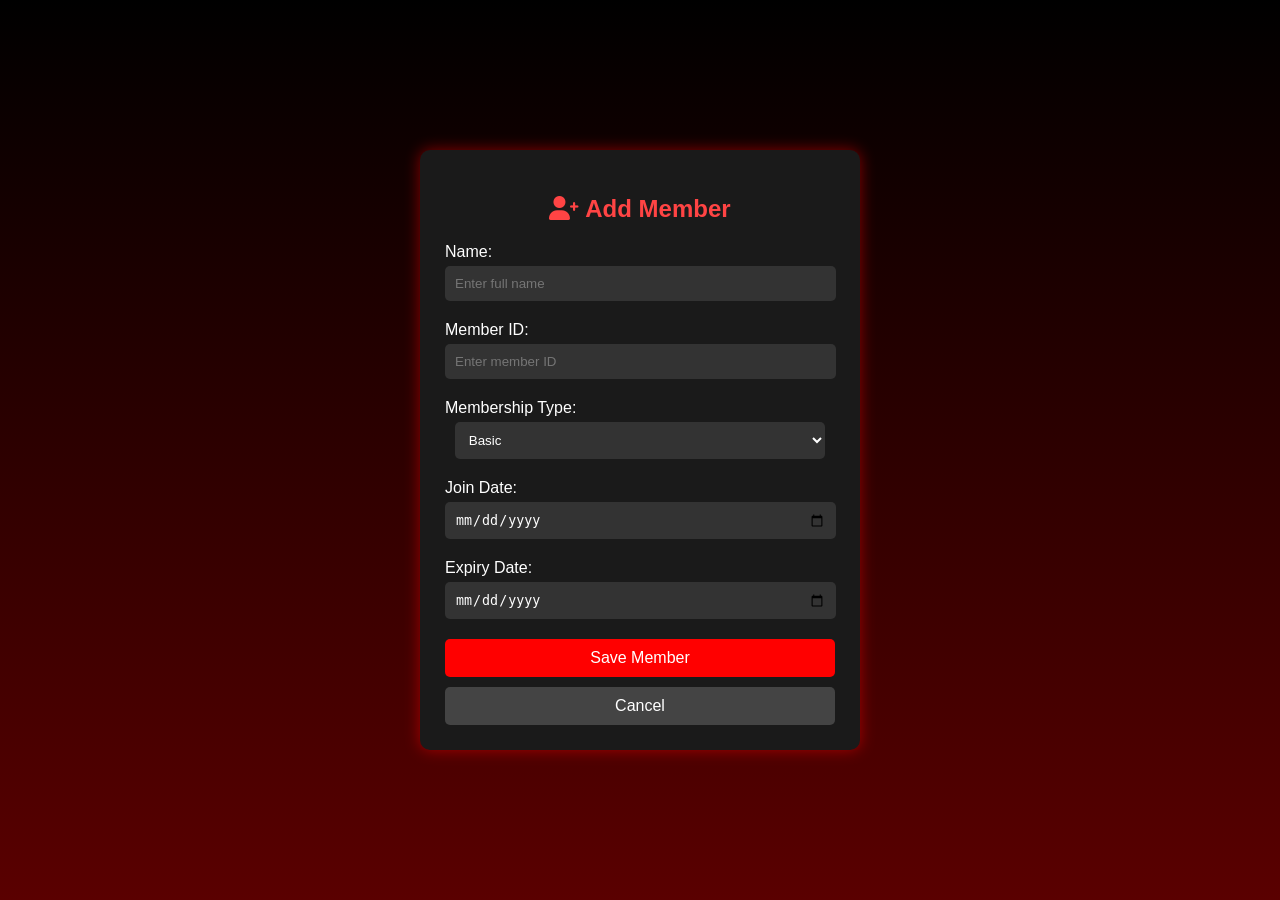
<file: addmember.html>
<!DOCTYPE html>
<html lang="en">
<head>
    <meta charset="UTF-8">
    <meta name="viewport" content="width=device-width, initial-scale=1.0">
    <title>Add Member</title>
    <link rel="stylesheet" href="https://cdnjs.cloudflare.com/ajax/libs/font-awesome/6.0.0/css/all.min.css">
    <style>
        body {
            background: linear-gradient(to bottom, #000000, #5a0000);
            color: #fff;
            font-family: Arial, sans-serif;
            display: flex;
            justify-content: center;
            align-items: center;
            height: 100vh;
            margin: 0;
        }
        .container {
            background: #1a1a1a;
            padding: 25px;
            border-radius: 10px;
            box-shadow: 0px 0px 15px rgba(255, 0, 0, 0.5);
            width: 390px;
            text-align: center;
        }
        h2 {
            margin-bottom: 20px;
            color: #ff4444;
        }
        label {
            display: block;
            margin: 10px 0 5px;
            text-align: left;
        }
        input, select {
            width: 95%;
            padding: 10px;
            margin-bottom: 10px;
            border: none;
            border-radius: 5px;
            background: #333;
            color: #fff;
        }
        button {
            width: 100%;
            padding: 10px;
            margin-top: 10px;
            border: none;
            border-radius: 5px;
            cursor: pointer;
            font-size: 16px;
        }
        .save-btn {
            background: #ff0000;
            color: white;
        }
        .save-btn:hover {
            background: #cc0000;
        }
        .cancel-btn {
            background: #444;
            color: white;
        }
        .cancel-btn:hover {
            background: #222;
        }
    </style>
</head>
<body>
    <div class="container">
        <h2><i class="fas fa-user-plus"></i> Add Member</h2>
        <form>
            <label for="name">Name:</label>
            <input type="text" id="name" placeholder="Enter full name" required>
            
            <label for="id">Member ID:</label>
            <input type="text" id="id" placeholder="Enter member ID" required>
            
            <label for="membership">Membership Type:</label>
            <select id="membership">
                <option value="basic">Basic</option>
                <option value="premium">Premium</option>
            </select>
            
            <label for="join-date">Join Date:</label>
            <input type="date" id="join-date" required>
            
            <label for="expiry-date">Expiry Date:</label>
            <input type="date" id="expiry-date" required>
            
            <button type="submit" class="save-btn">Save Member</button>
            <button type="button" class="cancel-btn" onclick="window.history.back()">Cancel</button>
        </form>
    </div>
</body>
</html>
</file>
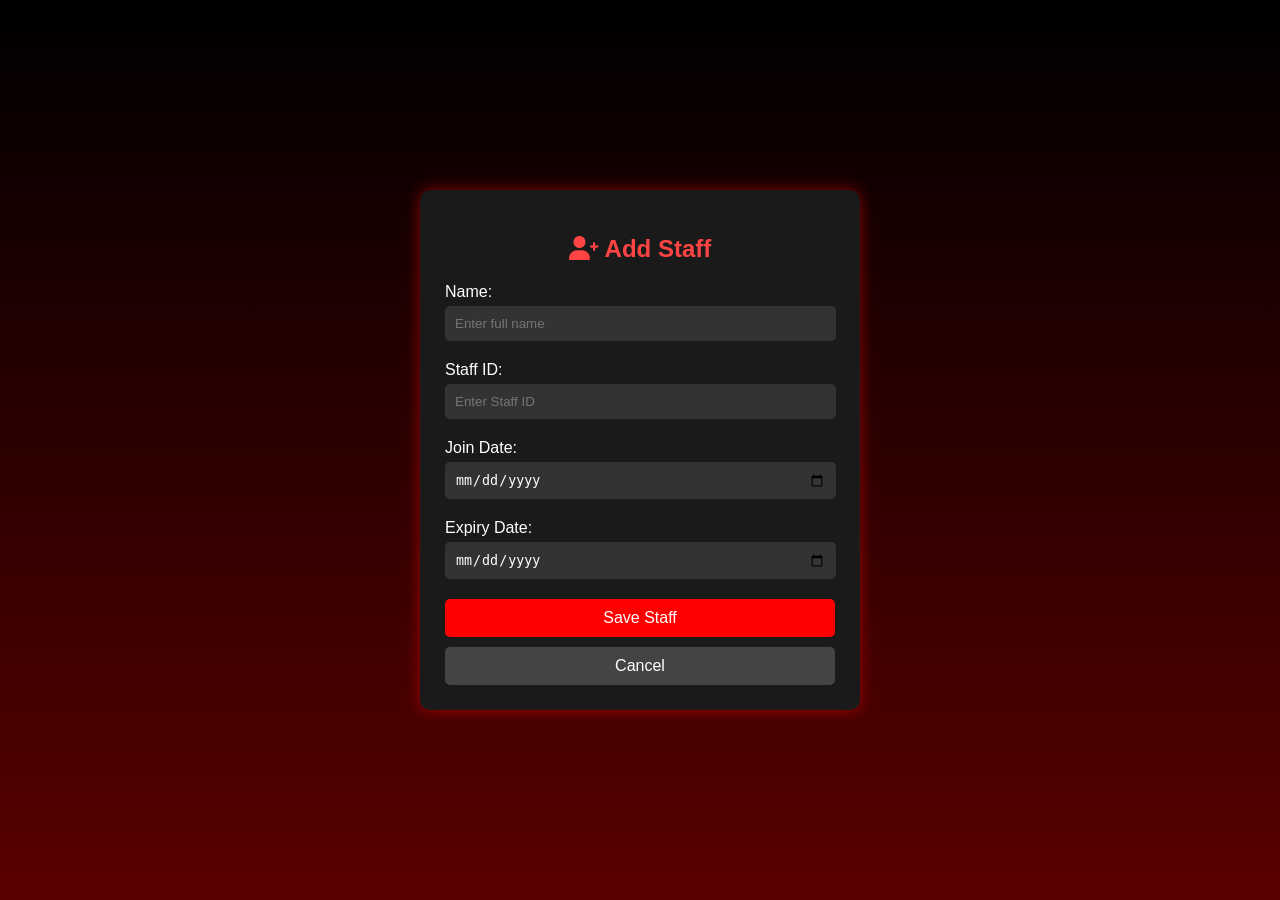
<file: addstaff.html>
<!DOCTYPE html>
<html lang="en">
<head>
    <meta charset="UTF-8">
    <meta name="viewport" content="width=device-width, initial-scale=1.0">
    <title>Staff</title>
    <link rel="stylesheet" href="https://cdnjs.cloudflare.com/ajax/libs/font-awesome/6.0.0/css/all.min.css">
    <style>
        body {
            background: linear-gradient(to bottom, #000000, #5a0000);
            color: #fff;
            font-family: Arial, sans-serif;
            display: flex;
            justify-content: center;
            align-items: center;
            height: 100vh;
            margin: 0;
        }
        .container {
            background: #1a1a1a;
            padding: 25px;
            border-radius: 10px;
            box-shadow: 0px 0px 15px rgba(255, 0, 0, 0.5);
            width: 390px;
            text-align: center;
        }
        h2 {
            margin-bottom: 20px;
            color: #ff4444;
        }
        label {
            display: block;
            margin: 10px 0 5px;
            text-align: left;
        }
        input, select {
            width: 95%;
            padding: 10px;
            margin-bottom: 10px;
            border: none;
            border-radius: 5px;
            background: #333;
            color: #fff;
        }
        button {
            width: 100%;
            padding: 10px;
            margin-top: 10px;
            border: none;
            border-radius: 5px;
            cursor: pointer;
            font-size: 16px;
        }
        .save-btn {
            background: #ff0000;
            color: white;
        }
        .save-btn:hover {
            background: #cc0000;
        }
        .cancel-btn {
            background: #444;
            color: white;
        }
        .cancel-btn:hover {
            background: #222;
        }
    </style>
</head>
<body>
    <div class="container">
        <h2><i class="fas fa-user-plus"></i> Add Staff</h2>
        <form>
            <label for="name">Name:</label>
            <input type="text" id="name" placeholder="Enter full name" required>
            
            <label for="id">Staff ID:</label>
            <input type="text" id="id" placeholder="Enter Staff ID" required>
            
          
            <label for="join-date">Join Date:</label>
            <input type="date" id="join-date" required>
            
            <label for="expiry-date">Expiry Date:</label>
            <input type="date" id="expiry-date" required>
            
            <button type="submit" class="save-btn">Save Staff</button>
            <button type="button" class="cancel-btn" onclick="window.history.back()">Cancel</button>
        </form>
    </div>
</body>
</html>
</file>
